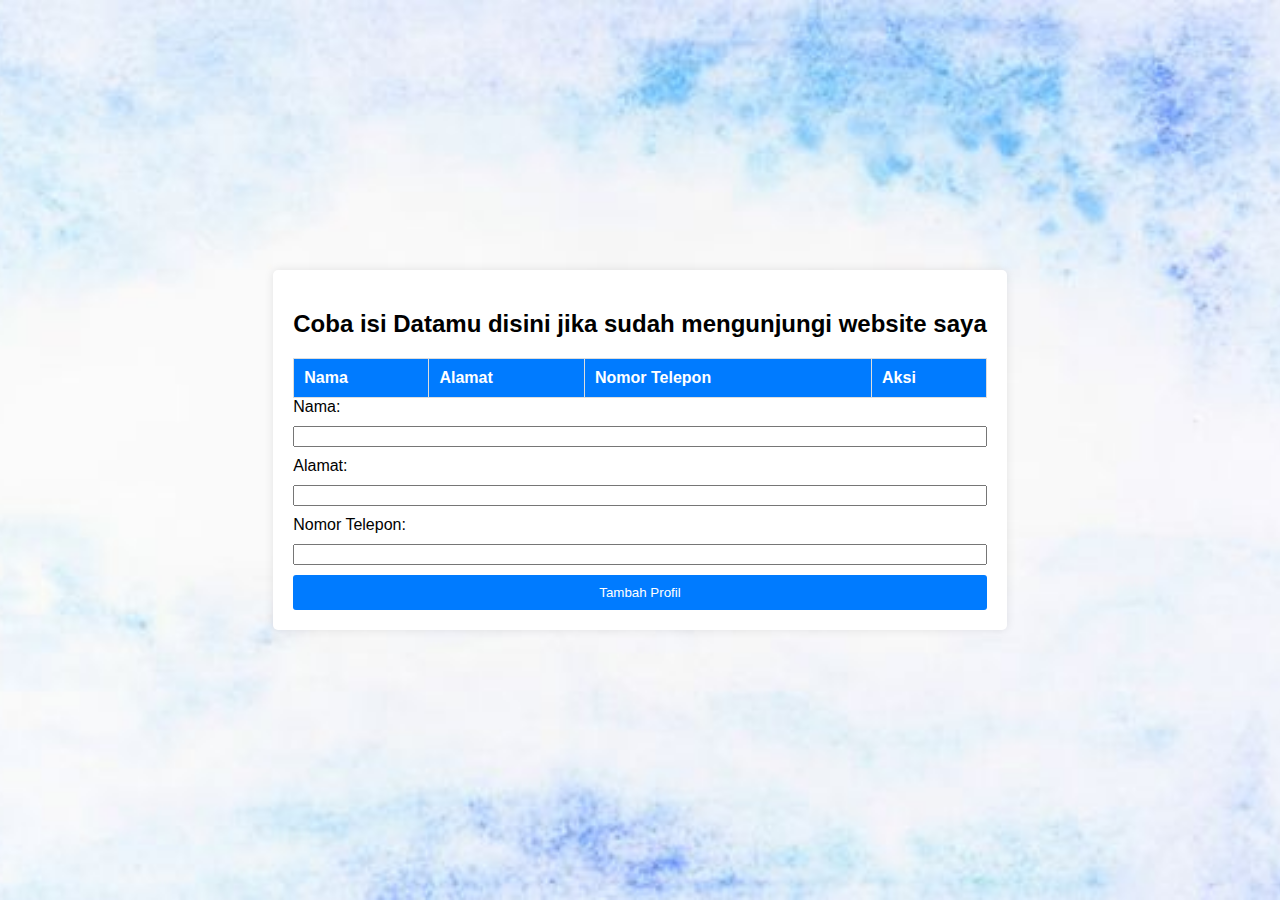
<file: index.html>
<!DOCTYPE html>
<html lang="en">
<head>
  <meta charset="UTF-8">
  <meta name="viewport" content="width=device-width, initial-scale=1.0">
  <link rel="stylesheet" href="styles.css">
  <title>Tabel Data Diri</title>
  <style>
   body {
      background-image:url(33.jpg); 
      background-size: cover;
      background-position: center;
      
    }
</style>
</head>
<body>

  <div class="container">
    
<h2>Coba isi Datamu disini jika sudah mengunjungi website saya</h2>
    <table id="profileTable">
      <tr>
        <th>Nama</th>
        <th>Alamat</th>
        <th>Nomor Telepon</th>
        <th>Aksi</th>
      </tr>
     
    </table>

    <form id="addProfileForm">
      <label for="name">Nama:</label>
      <input type="text" id="name" required>

      <label for="address">Alamat:</label>
      <input type="text" id="address" required>

      <label for="phone">Nomor Telepon:</label>
      <input type="tel" id="phone" pattern="[0-9]{10}" required>
      
      <button type="button" onclick="addProfile()">Tambah Profil</button>
    </form>
  </div>

  <script src="script.js"></script>
</body>
</html>
</file>
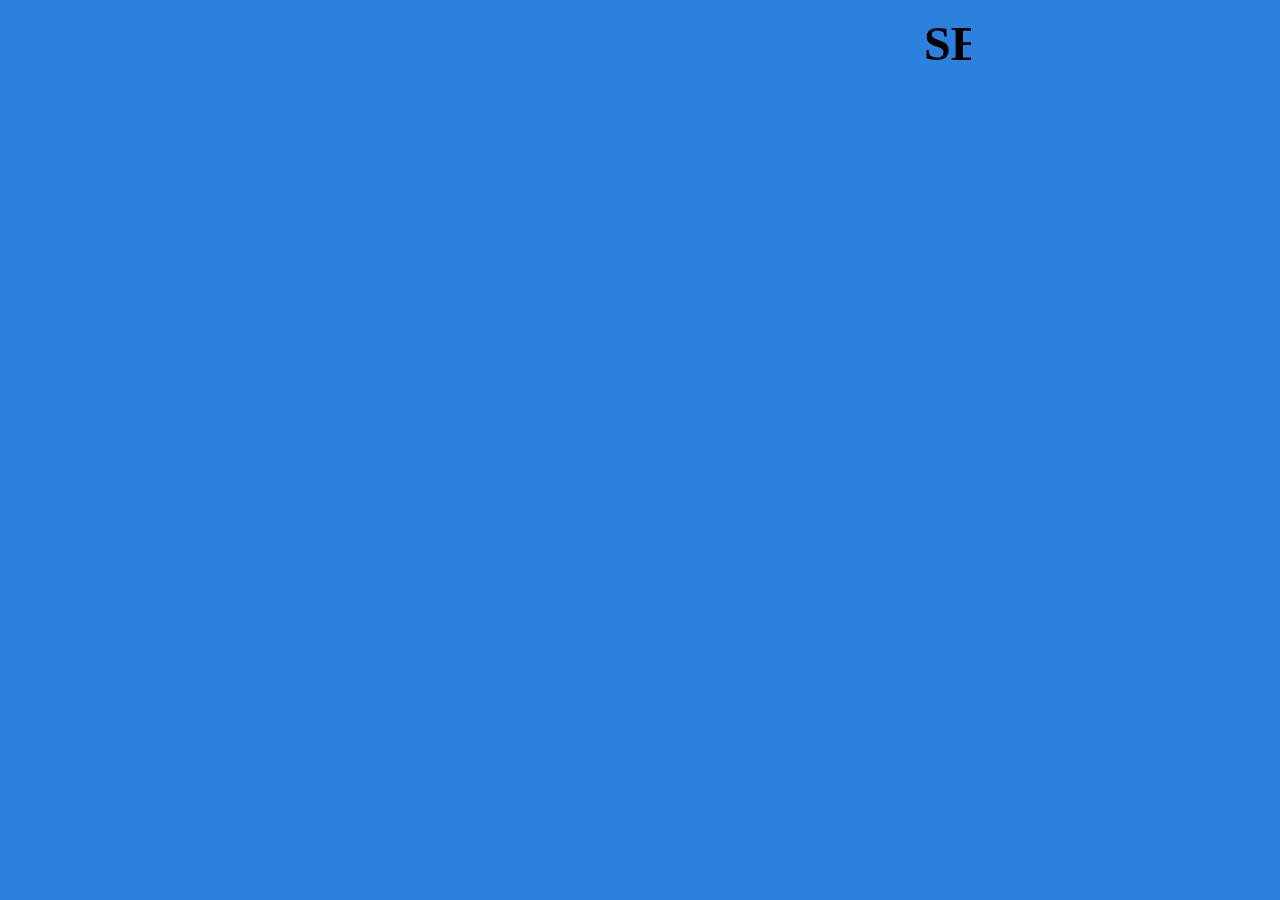
<file: atas.html>
<!DOCTYPE html>
<html lang="en">
<head>
    <meta charset="UTF-8">
    <meta name="viewport" content="width=device-width, initial-scale=1.0">
    <title>Document</title>
    <style>
        body{
            background-color: rgb(43, 129, 221);
        }
    </style>
</head>
<body>
    
    <p align="center"><b><font size="7">
        <marquee width="661" height="105">SELAMAT DATANG DI WEBSITE HIDAYA
    </marquee></font></b></p>
</body>
</html>
</file>
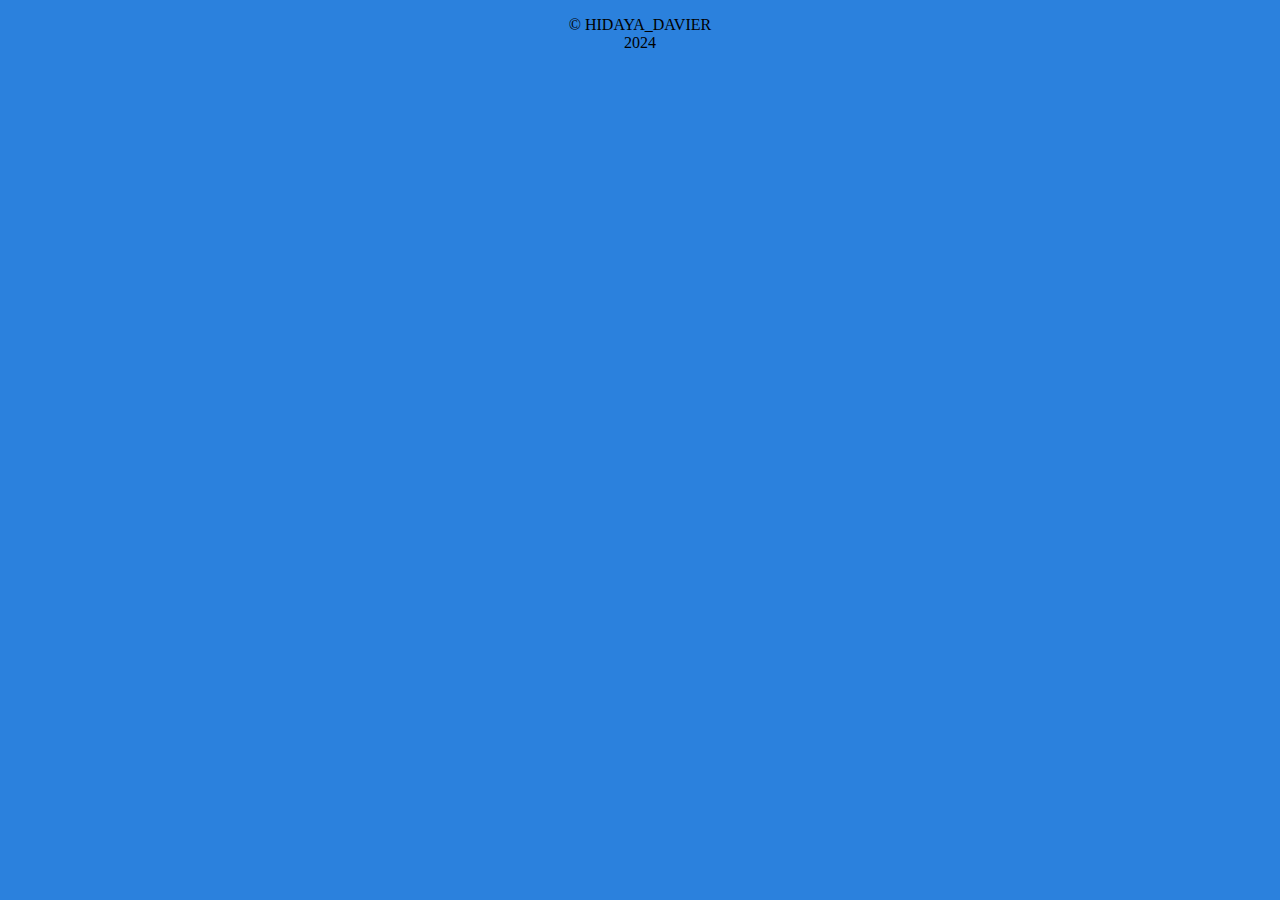
<file: bawah.html>
<!DOCTYPE html>
<html lang="en">
<head>
    <meta charset="UTF-8">
    <meta name="viewport" content="width=device-width, initial-scale=1.0">
    <title>untitled</title>
    <style>
        body{
            background-color:  rgb(43, 129, 221);
        }
    </style>
</head>
<body>
    <p align="center">&copy; HIDAYA_DAVIER <br>2024</p>
</body>
</html>
</file>
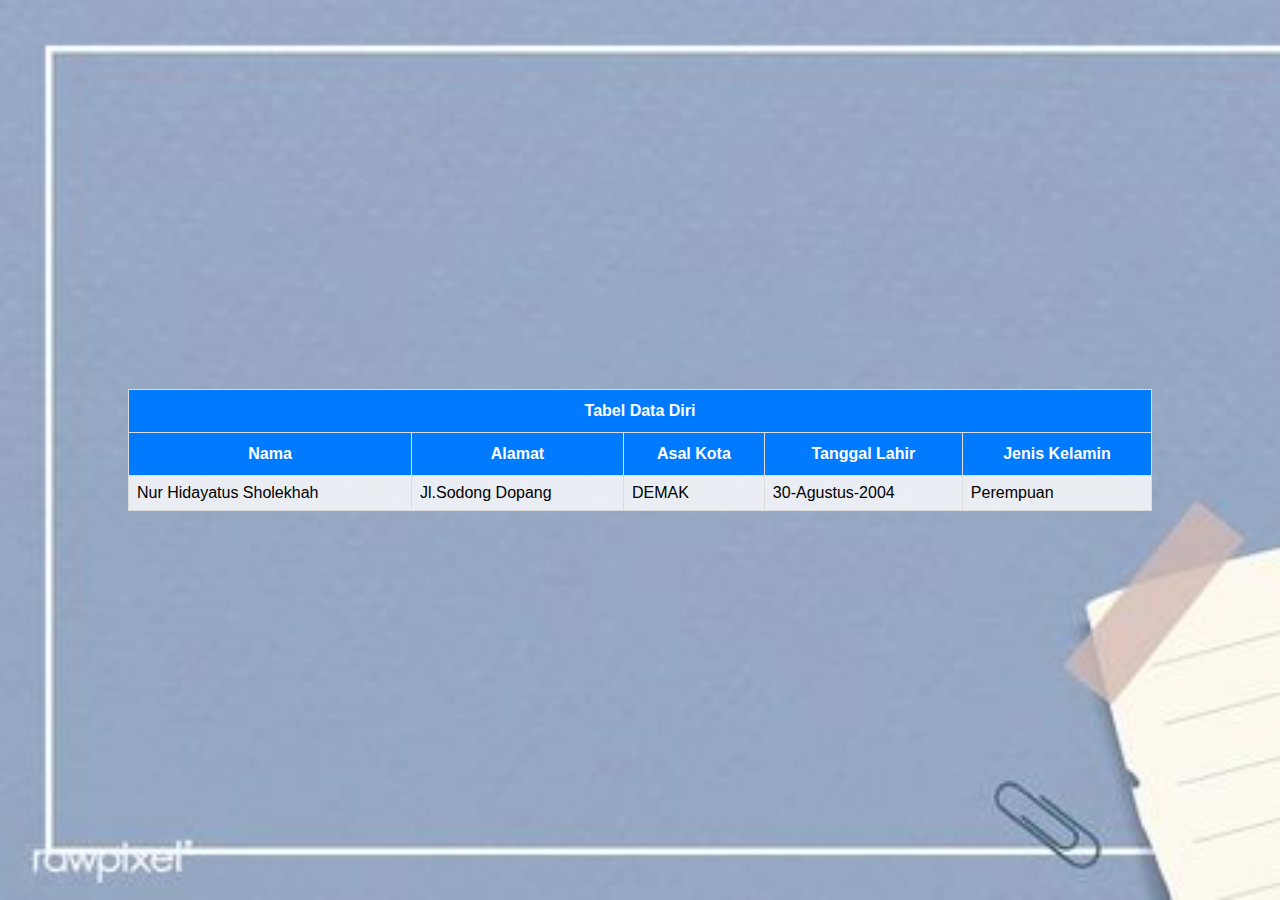
<file: data.html>
<!DOCTYPE html>
<html lang="en">
<head>
  <meta charset="UTF-8">
  <meta name="viewport" content="width=device-width, initial-scale=1.0">
  <title></title>
  <style>
    body {
      font-family: 'Arial', sans-serif;
      margin: 0;
      padding: 0;
      display: flex;
      align-items: center;
      justify-content: center;
      height: 100vh;
      background: url('12.jpg') ;
      background-size: cover;
    }

    table {
      border-collapse: collapse;
      width: 80%;
      margin: 20px;
      background-color: rgba(255, 255, 255, 0.8);
    }

    th, td {
      border: 1px solid #ddd;
      padding: 8px;
      text-align: left;
    }

    th {
      background-color: #007bff;
      color: #fff;
      padding: 12px;
      text-align: center;
    }
  </style>
</head>
<body>

  <table>
    <head>
      <tr>
        <th colspan="5">Tabel Data Diri</th>
      </tr>
     
      <tr >
        
        <th>Nama</th>
        <th>Alamat</th>
        <th>Asal Kota</th>
        <th>Tanggal Lahir</th>
        <th>Jenis Kelamin</th>
       
      </tr>
    </head>
    <body>
      <tr>
        <td>Nur Hidayatus Sholekhah</td>
        <td>Jl.Sodong Dopang</td>
        <td>DEMAK</td>
        <td>30-Agustus-2004</td>
        <td>Perempuan</td>
      </tr>
     
    </body>
  </table>

</body>
</html>
</file>
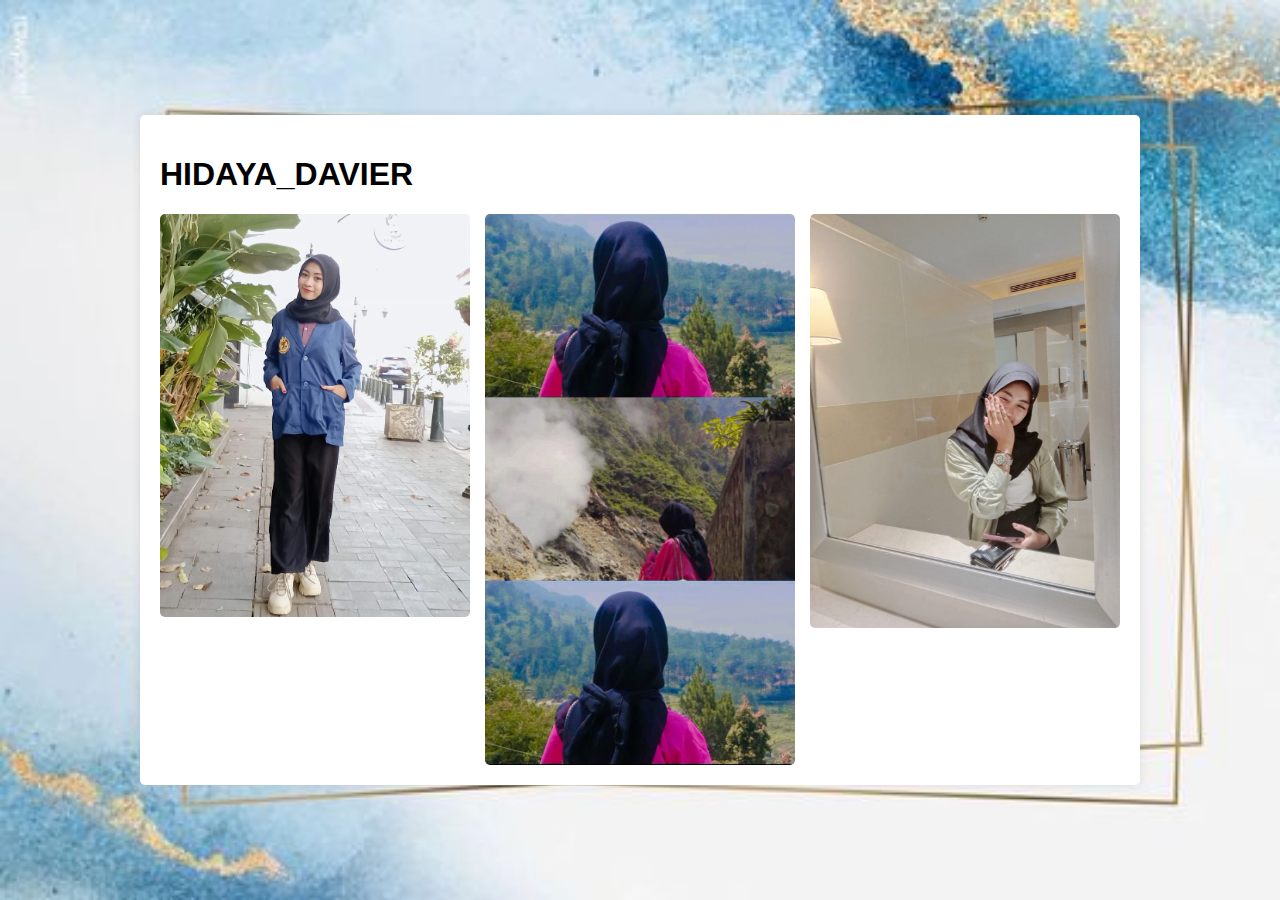
<file: foto.html>
<!DOCTYPE html>
<html lang="en">
<head>
  <meta charset="UTF-8">
  <meta name="viewport" content="width=device-width, initial-scale=1.0">
  <link rel="stylesheet" href="styles1.css">
  <title>Foto Menarik</title>
  <style>
    body {
      background-image: url(23.jpg); 
      background-size: cover;
    
      
    }

    
  </style>
</head>
<body>

  <div class="container">
    <h1>HIDAYA_DAVIER</h1>

    <div id="photoGallery">
     
    </div>
  </div>

  <script src="script1.js"></script>
</body>
</html>
</file>
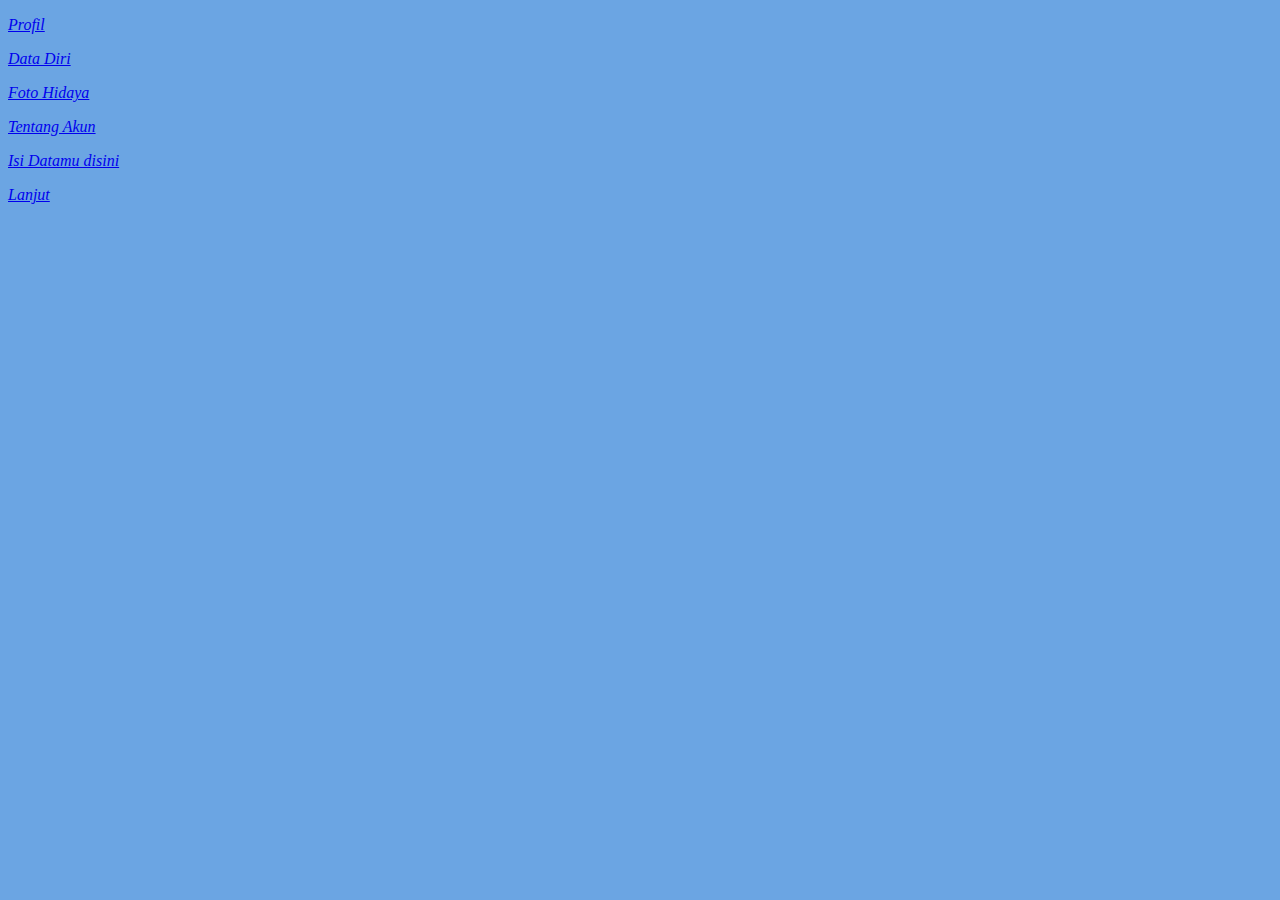
<file: kiri.html>
<!DOCTYPE html>
<html lang="en">
<head>
    <meta charset="UTF-8">
    <meta name="viewport" content="width=device-width, initial-scale=1.0">
    <title>program web saya</title>
    <style>
        body{
            background-color:  rgb(107, 165, 227);
        }
    </style>
</head>
<body>
    <p><a href="Profil.html" target="main" name="content"><i>Profil </i></a> </p>
   
    <p><a href="data.html" target="main" name="content"><i>Data Diri</i></a></p>
    <p><a href="foto.html" target="main" name="content"><i>Foto Hidaya</i></a></p>
    
   
    <p><a href="TentangAkun.html" target="main" name="content"><i>Tentang Akun</i></a></p>
    <p><a href="index.html" target="main" name="content"><i> Isi Datamu disini</i></a></p>
    <p><a href="Terakhir.html" target="main" name="content"><i> Lanjut</i></a></p>
</body>
</html>
</file>
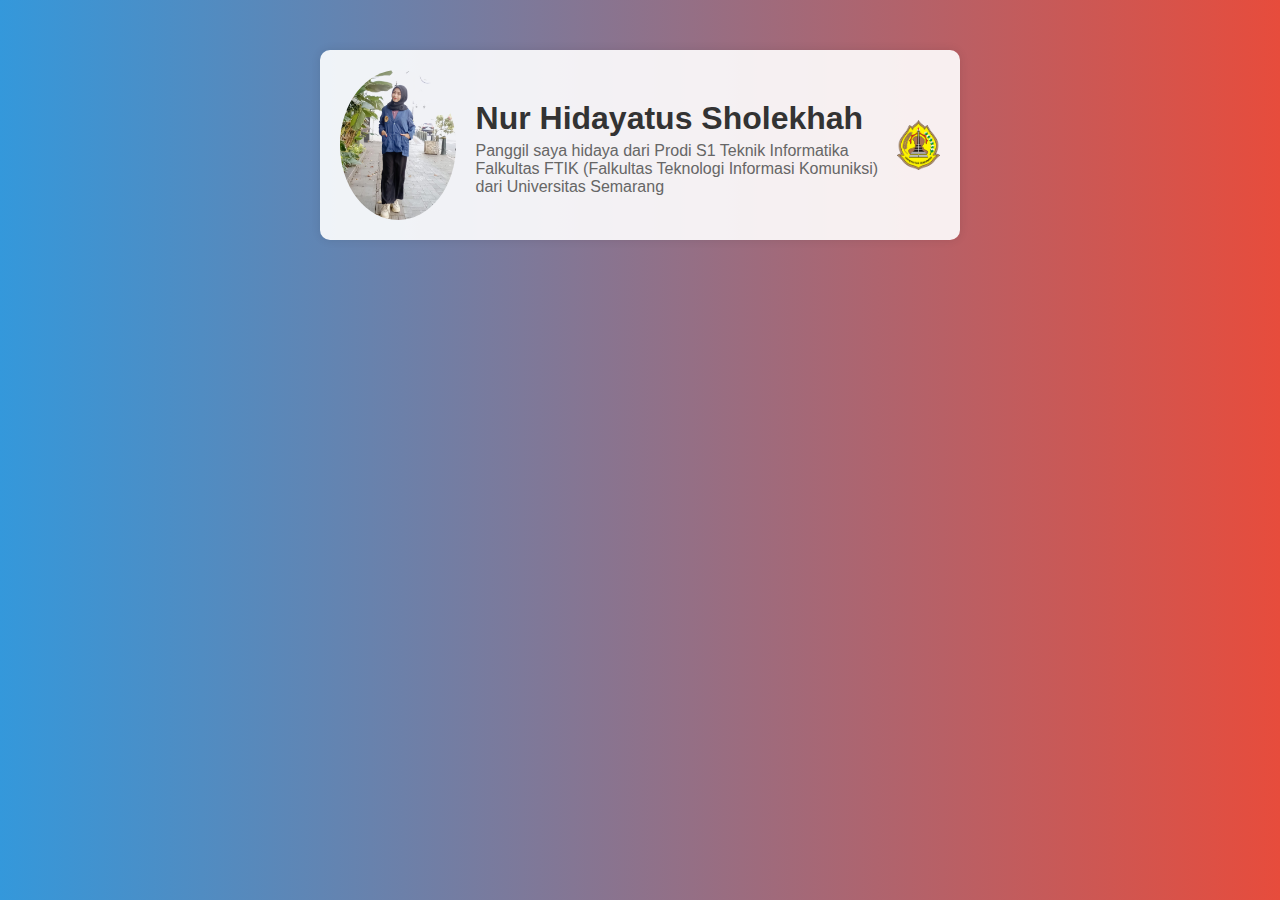
<file: Profil.html>
<!DOCTYPE html>
<html lang="en">
<head>
    <meta charset="UTF-8">
    <meta name="viewport" content="width=device-width, initial-scale=1.0">
    <link rel="stylesheet" href="style5.css">
    <title>Foto Profil</title>
</head>
<body>
    <div class="profile-container">
        <img class="profile-picture" src="WhatsApp Image 2023-12-22 at 17.44.58_def9e8fa.jpg" alt="Profil">
        <div class="profile-details">
            <h1>Nur Hidayatus Sholekhah</h1>
            <p>Panggil saya hidaya dari Prodi S1 Teknik Informatika  Falkultas FTIK (Falkultas Teknologi Informasi Komuniksi) dari Universitas Semarang</p>
        </div>
        <img class="logo" src="logo-usm.png" alt="Logo">
    </div>
   
</body>
</html>
</file>
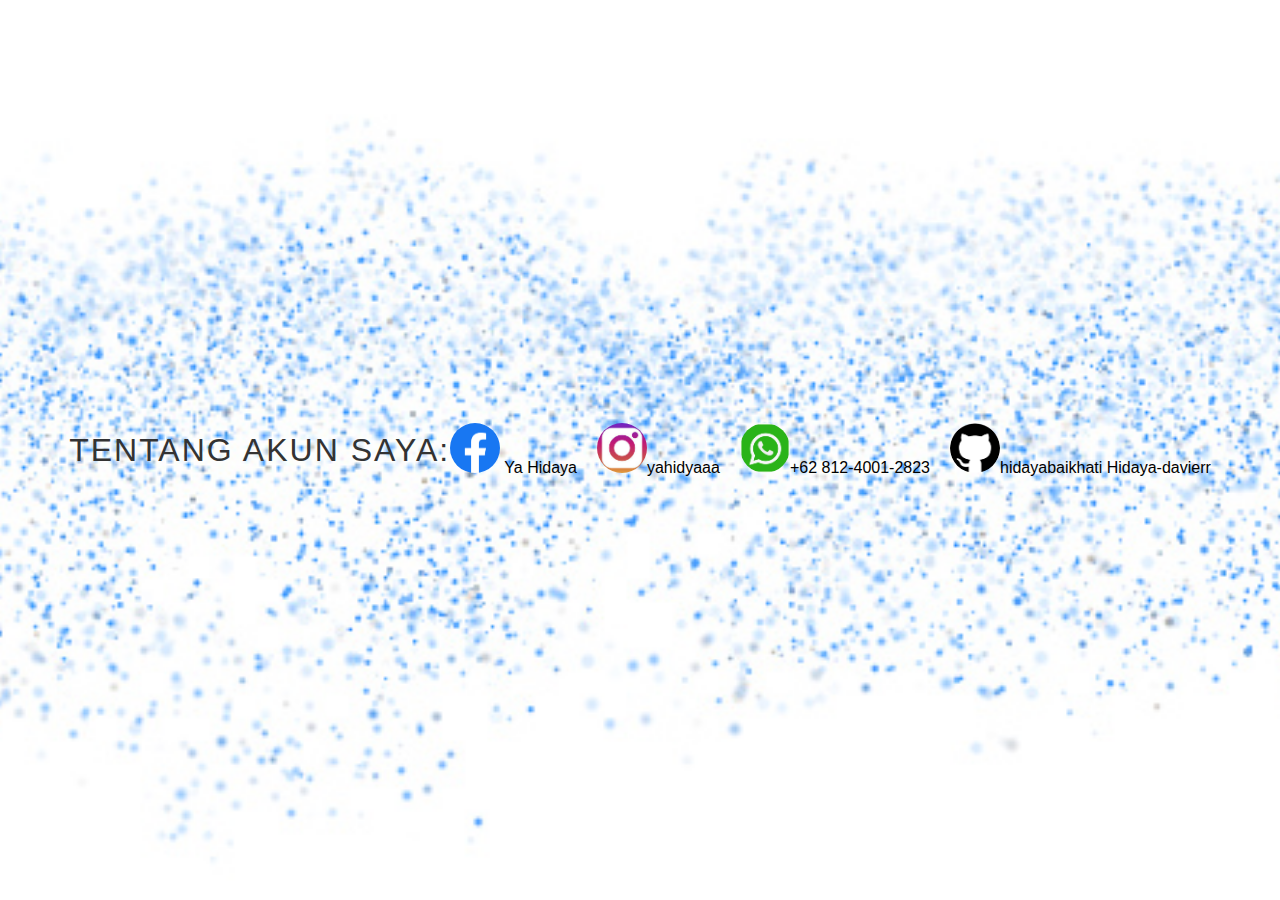
<file: TentangAkun.html>
<!DOCTYPE html>
<html lang="en">
<head>
  <meta charset="UTF-8">
  <meta name="viewport" content="width=device-width, initial-scale=1.0">
  <title>Gambar Icon Media Sosial</title>
  <style>
    body
    
     {
      font-family: 'Arial', sans-serif;
      margin: 0;
      padding: 0;
      display: flex;
      align-items: center;
      justify-content: center;
      height: 100vh;
      background-color: #f4f4f4;
      
    }

    .social-icons {
      display: flex;
      gap: 20px;
    }

    .social-icon img {
      width: 50px; 
      height: 50px;
      border-radius: 50%; 
      transition: transform 0.3s ease-in-out;
    }

    .social-icon img:hover {
      transform: scale(1.2); 
    }
    .judul-container {
      display: flex;
      align-items: center;
      justify-content: center;
      height: 100vh;
    }
    .judul {
      font-size: 2em;
      color: #333;
      text-align: center;
      text-transform: uppercase;
      letter-spacing: 2px;
    }
    body {
      background-image: url(220707509.jpg); 
      background-size: cover;
      background-position: center;
      
    }


  </style>
</head>
<body>
  
  <div class="judul-container">
    <div class="judul">Tentang Akun Saya:  </div>
    
  </div>
 
  
  <div class="social-icons">
    <div class="social-icon"><img src="download fb.png" alt="Facebook"> Ya Hidaya</div>
    <div class="social-icon"><img src="ig.jpeg" alt="Instagram">yahidyaaa</div>
    <div class="social-icon"><img src="wa.png" alt="whatsapp">+62 812-4001-2823</div>
    <div class="social-icon"><img src="git.png" alt="github">hidayabaikhati
      Hidaya-davierr</div>
  </div>

</body>
</html>
</file>
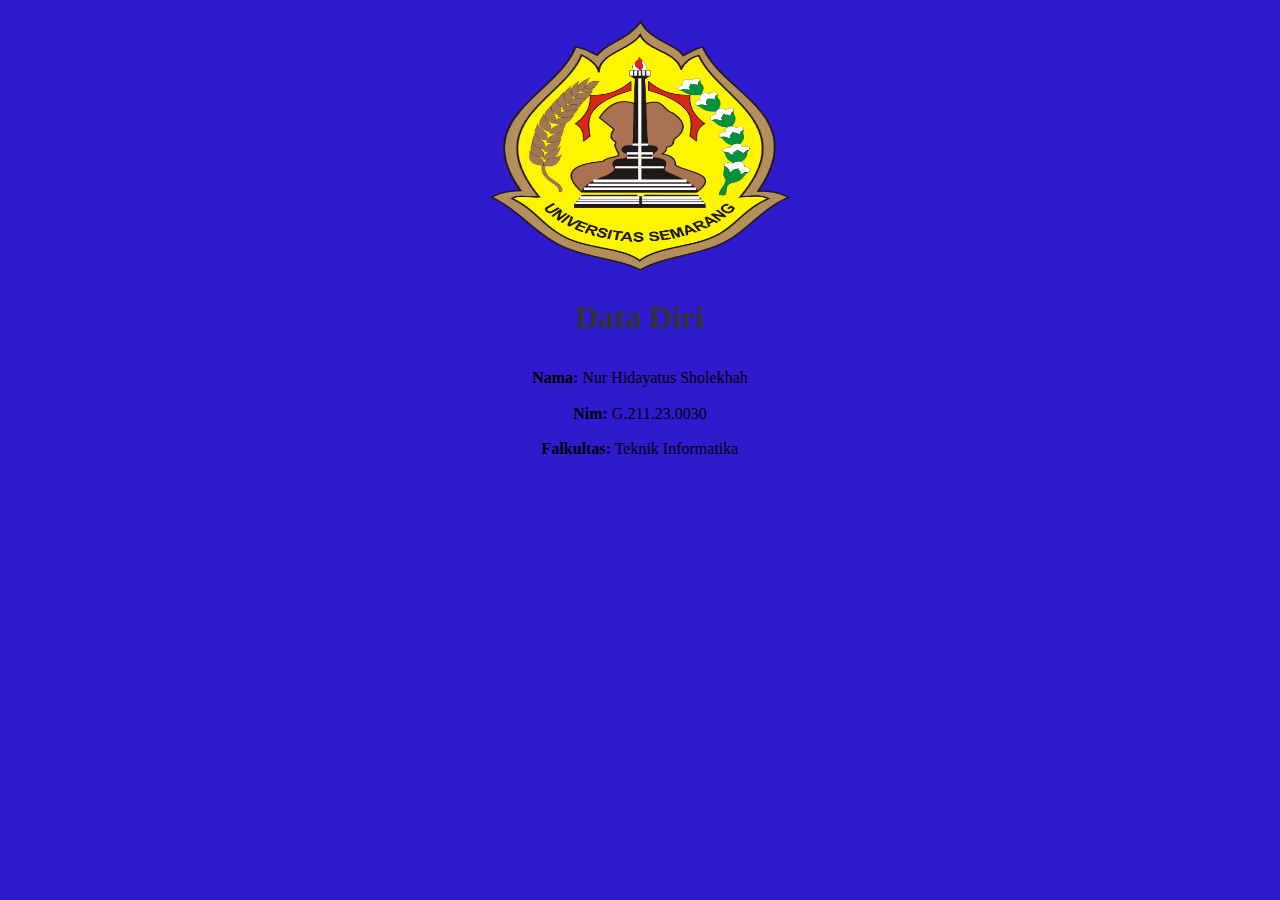
<file: utama.html>
<!DOCTYPE html>
<html lang="en">
<head>
    <meta charset="UTF-8">
    <meta name="viewport" content="width=device-width, initial-scale=1.0">
    <title>SELAMAT DATANG DIWEBSITE HIDAYA_DAVIER</title>
    <style>
        body{
            background-color: rgb(47, 26, 206);
            font-family: "Times New Roman', Times, serif";
      line-height: 1.6;
      margin: 20px;
    }

    h1 {
      text-align: center;
      color: #333;
    }

    .personal-info {
      max-width: 600px;
      margin: 0 auto;
    }

    .info-item {
      margin-bottom: 10px;
    }

    .info-label {
      font-weight: bold;
    }
        

    </style>
    
</head>
<body>
    
    <p align="center"><b><img border="0" src="logo-usm.png" width="300" height="251" align="middle"></b></p>
   
        
        <h1>Data Diri</h1>
        <center>
        <div class="personal-info">
          <div class="info-item">
            <span class="info-label">Nama:</span> Nur Hidayatus Sholekhah
          </div>
      
          <div class="info-item">
            <span class="info-label">Nim:</span> G.211.23.0030
          </div>
      
          <div class="info-item">
            <span class="info-label">Falkultas:</span> Teknik Informatika
          </div>
      </div>
     </center>
          
  
</body>
</html>
</file>
<file: styles.css>
body {
    font-family: 'Arial', sans-serif;
    margin: 0;
    padding: 0;
    display: flex;
    align-items: center;
    justify-content: center;
    height: 100vh;
    background-color: #f4f4f4;
  }
  
  .container {
    background-color: #fff;
    padding: 20px;
    border-radius: 5px;
    box-shadow: 0 0 10px rgba(0, 0, 0, 0.1);
  }
  
  table {
    width: 100%;
    border-collapse: collapse;
    margin-top: 20px;
  }
  
  th, td {
    border: 1px solid #ddd;
    padding: 10px;
    text-align: left;
  }
  
  th {
    background-color: #007bff;
    color: #fff;
  }
  
  form {
    display: grid;
    grid-gap: 10px;
  }
  
  button {
    padding: 10px;
    background-color: #007bff;
    color: #fff;
    border: none;
    border-radius: 3px;
    cursor: pointer;
  }
  
  button:hover {
    background-color: #0056b3;
  }
</file>
<file: styles1.css>
body {
    font-family: 'Arial', sans-serif;
    margin: 0;
    padding: 0;
    display: flex;
    align-items: center;
    justify-content: center;
    height: 100vh;
    background-color: #f4f4f4;
  }
  
  .container {
    background-color: #fff;
    padding: 20px;
    border-radius: 5px;
    box-shadow: 0 0 10px rgba(0, 0, 0, 0.1);
  }
  
  #photoGallery {
    display: grid;
    grid-template-columns: repeat(auto-fill, minmax(250px, 1fr));
    grid-gap: 15px;
    margin-top: 20px;
  }
  
  img {
    width: 100%;
    border-radius: 5px;
    cursor: pointer;
    transition: transform 0.3s ease-in-out;
  }
  
  img:hover {
    transform: scale(1.1);
  }
</file>
<file: style5.css>
body {
    font-family: 'Segoe UI', Tahoma, Geneva, Verdana, sans-serif;
    background: linear-gradient(to right, #3498db, #e74c3c);
    color: #fff;
    text-align: center;
    margin: 0;
    padding: 0;
}

.profile-container {
    max-width: 600px;
    margin: 50px auto;
    background-color: rgba(255, 255, 255, 0.9);
    padding: 20px;
    border-radius: 10px;
    box-shadow: 0 0 10px rgba(0, 0, 0, 0.1);
    display: flex;
    align-items: center;
    justify-content: space-between;
}

.profile-picture {
    width: 150px;
    height: 150px;
    border-radius: 50%;
    object-fit: cover;
    margin-right: 20px;
}

.profile-details {
    text-align: left;
}

h1 {
    color: #333;
    margin-bottom: 5px;
}

p {
    color: #666;
    margin-top: 0;
}

.logo {
    width: 50px;
    height: 50px;
    object-fit: contain;
}
</file>
